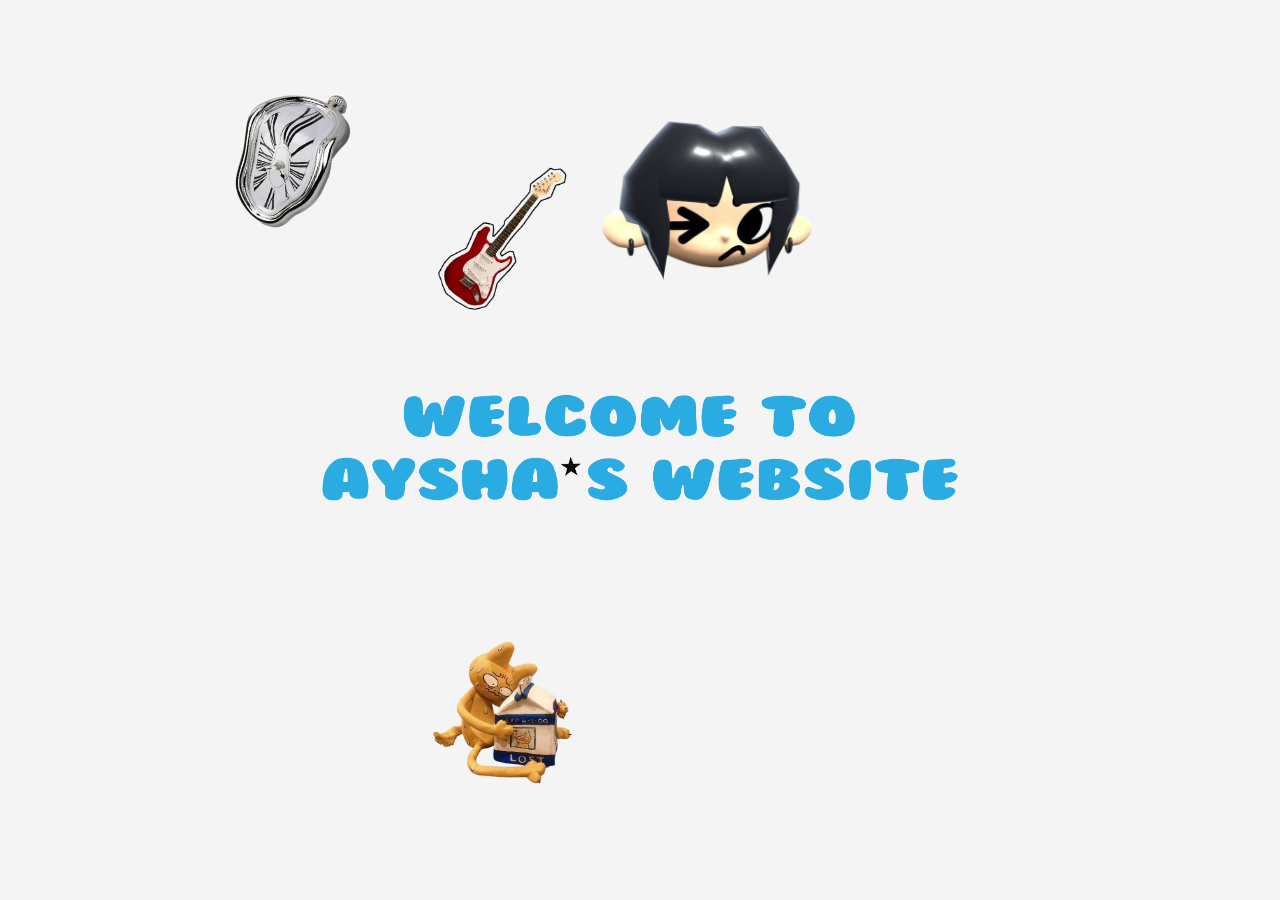
<file: index.html>
<!DOCTYPE html>
<html lang="en">
<head>
  <meta charset="UTF-8" />
  <meta name="viewport" content="width=device-width, initial-scale=1.0" />
  <title>Aysha's Website</title>
  <link rel="stylesheet" href="css/baru.css" />
</head>

<body>
  <!-- Title -->
  <div class="title">
    <img src="img/homepage/title3.png" alt="Aysha's Website Title"  />
  </div>

  <!-- All Items -->
  <div class="items">
    <!-- Decorations (not clickable) -->
    <div class="item deco clock">
      <img src="img/homepage/42497fe0003cbd8978e58b074153ff5e-removebg-preview.png" alt="Melting Clock" />
    </div>
    <div class="item deco guitar">
      <img src="img/homepage/ae0064338804adb42e25a881c482e4b0-removebg-preview.png" alt="Guitar" />
    </div>
    <div class="item deco cat">
      <img src="img/homepage/80e1f0d5fc412b3a20aa5eac22751216-removebg-preview.png" alt="Orange Cat" />
    </div>
    <div class="item deco girl">
	  <a href="33.html">
      <img src="img/homepage/63d810d47c0475652fb3aab678277d94-removebg-preview.png" alt="Girl Character" /></a>
    </div>
    <div class="item deco notes">
      <img src="img/homepage/10d3eb63d65c49f45148b61142d9b22d-removebg-preview.png" alt="Music Notes" />
    </div>
    <div class="item deco teddy">
      <img src="img/homepage/f46dfb41bee9490fc3941b0c186c9fb7-removebg-preview.png" alt="Teddy Bear" />
    </div>
    <div class="item deco headphone-cat">
      <img src="img/homepage/1667909f2b8d55946b1424338eec255e-removebg-preview.png" alt="Cat with Headphones" />
    </div>

    <!-- Clickable items -->
    <a href="abtme.htm" class="item about">
      <img src="img/homepage/ABOUT ME2.png" alt="About Me" />
    </a>
    <a href="skz.html" class="item cd1">
      <img src="img/homepage/cd4.png" alt="CD 1" />
    </a>
    <a href="ateez.html" class="item cd2">
      <img src="img/homepage/cd5.png" alt="CD 2" />
    </a>
    <a href="bnd.html" class="item cd3">
      <img src="img/homepage/cd3.png" alt="CD 3" />
    </a>
    <a href="xdh.html" class="item cd4">
      <img src="img/homepage/cd1.png" alt="CD 4" />
    </a>
    <a href="txt.html" class="item cd5">
      <img src="img/homepage/cd2.png" alt="CD 5" />
    </a>
    <a href="https://open.spotify.com/user/cenlscnkhcy5ref6wngwpem4m?si=63fb847906434e34" class="item playlist">
      <img src="img/homepage/dd957f2e9ee0af8f6f4b9ac2a89ecbb9-removebg-preview.png" alt="Playlist" />
    </a>
  </div>

  <!-- Slide-in animation script -->
  <script>
    document.addEventListener("DOMContentLoaded", () => {
      const items = document.querySelectorAll(".item");
      items.forEach((item, index) => {
        setTimeout(() => {
          item.classList.add("slide-in");
        }, index * 200);
      });
    });
  </script>
</body>
</html>
</file>
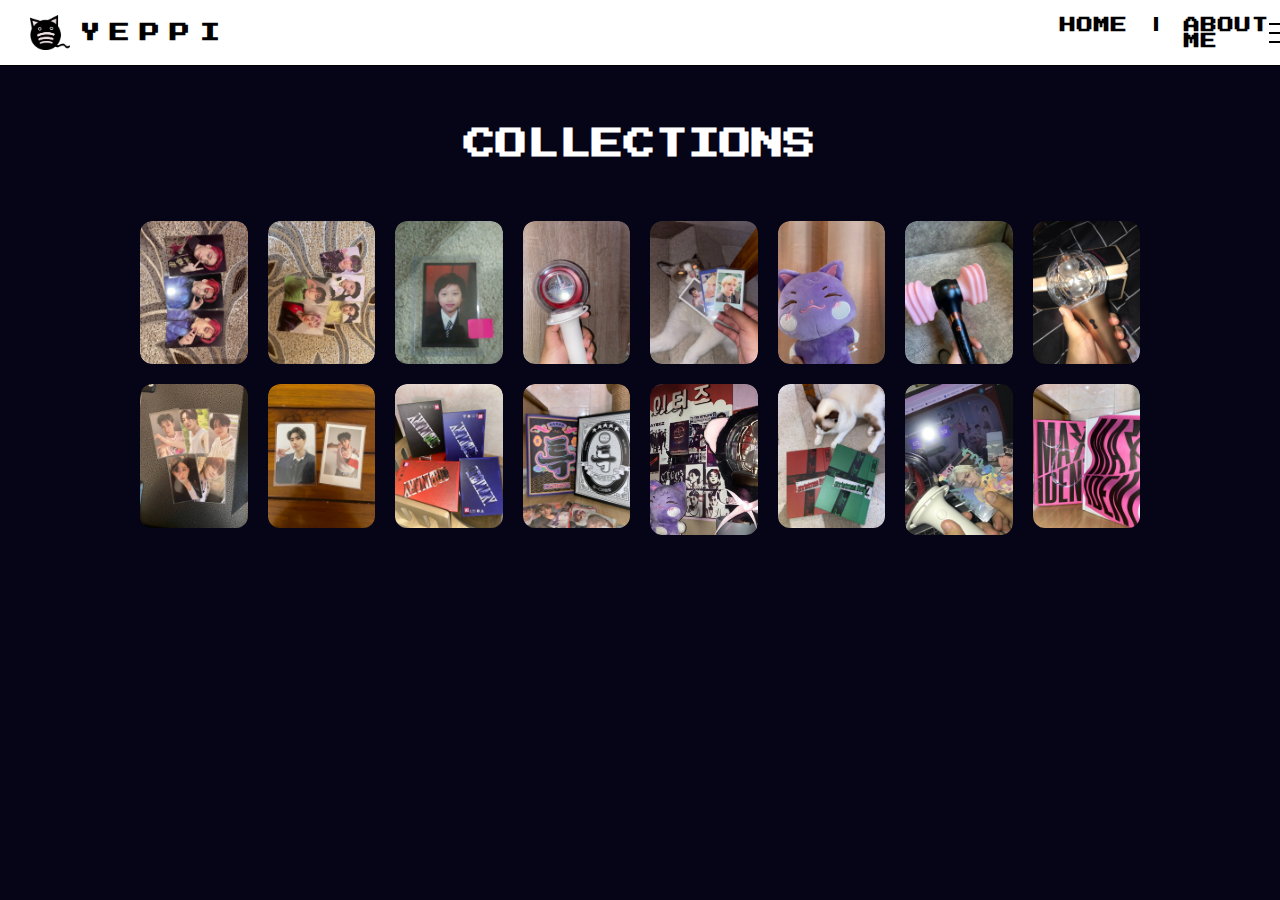
<file: collection.html>
<!DOCTYPE html>
<html lang="en">
<head>
  <meta charset="UTF-8">
  <title>Collection</title>
  <link href="css/collection.css" rel="stylesheet">
  <link rel="preconnect" href="https://fonts.googleapis.com">
  <link rel="stylesheet" href="https://fonts.googleapis.com/css2?family=Press+Start+2P&display=swap">
</head>
<body>

	  <nav class="navbar">
    <div class="logo">
      <img src="img/LOGO3.png" alt="Logo" class="logo-icon" />
      <span class="logo-text">YEPPI</span>
    </div>
    
    <div class="nav-links">
      <a href="index.html">HOME</a>
      <span class="divider">|</span>
      <a href="abtme.htm">ABOUT ME</a>
    </div>

    <div class="hamburger" onclick="toggleMenu()">
      <div></div>
      <div></div>
      <div></div>
    </div>

    <div class="menu" id="menu">
      <a href="skz.html">STRAY KIDS</a>
      <a href="ateez.html">ATEEZ</a>
      <a href="bnd.html">BOYNEXTDOOR</a>
      <a href="xdh.html">XDINARY HEROES</a>
      <a href="txt.html">TXT</a>
    </div>
  </nav>
	
  <script>
    function toggleMenu() {
      const menu = document.getElementById('menu');
      menu.classList.toggle('open');
    }
  </script>
  <div class="collection-header">
    <h1>COLLECTIONS</h1>
    
  </div>

  <div class="gallery">
<div class="media-item" onclick="openModal('SANNN PC', 'img2/collection/photo_35_2025-07-16_16-16-59.jpg')">
      <img src="img2/collection/photo_35_2025-07-16_16-16-59.jpg" alt="ateez1.JPEG">
    </div>
    <div class="media-item" onclick="openModal('random skz pc', 'img2/collection/photo_29_2025-07-16_16-16-59.jpg')">
      <img src="img2/collection/photo_29_2025-07-16_16-16-59.jpg" alt="atz1.jpg">
    </div>
    <div class="media-item" onclick="openModal('baby felix pc srs rare', 'img2/collection/skzpc.jpg')">
      <img src="img2/collection/skzpc.jpg" alt="atz2.jpg">
    </div>
    <div class="media-item" onclick="openModal('SKZ LIGHTSTICK !', 'img2/collection/photo_2_2025-07-16_16-16-59.jpg')">
      <img src="img2/collection/photo_2_2025-07-16_16-16-59.jpg" alt="atz1.jpg">
    </div>
    <div class="media-item" onclick="openModal('FELIX POBS', 'img2/collection/photo_5_2025-07-16_16-16-59.jpg')">
      <img src="img2/collection/photo_5_2025-07-16_16-16-59.jpg" alt="photo_10_2025-07-16_16-16-59.jpg">
    </div>
        <div class="media-item" onclick="openModal('sandeokki aniteez', 'img2/collection/photo_7_2025-07-16_16-16-59.jpg')">
      <img src="img2/collection/photo_7_2025-07-16_16-16-59.jpg " alt="photo_10_2025-07-16_16-16-59.jpg">
    </div>
	      <div class="media-item" onclick="openModal('BLACKPINK LS', 'img2/collection/photo_8_2025-07-16_16-16-59.jpg')">
      <img src="img2/collection/photo_8_2025-07-16_16-16-59.jpg" alt="ateez1.JPEG">
    </div>
    <div class="media-item" onclick="openModal('ATEEZ LIGHTSTICK ><', 'img2/collection/photo_14_2025-07-16_16-16-59.jpg')">
      <img src="img2/collection/photo_14_2025-07-16_16-16-59.jpg" alt="atz1.jpg">
    </div>
    <div class="media-item" onclick="openModal('MAXIDENT PCS', 'img2/collection/photo_16_2025-07-16_16-16-59.jpg')">
      <img src="img2/collection/photo_16_2025-07-16_16-16-59.jpg" alt="atz2.jpg">
    </div>
    <div class="media-item" onclick="openModal('MINSUNG POBS !', 'img2/collection/photo_32_2025-07-16_16-16-59.jpg')">
      <img src="img2/collection/photo_32_2025-07-16_16-16-59.jpg" alt="atz1.jpg">
    </div>

<div class="media-item" onclick="openModal('ODDINARY ALBUM', 'img2/collection/photo_46_2025-07-16_16-16-59.jpg')">
      <img src="img2/collection/photo_46_2025-07-16_16-16-59.jpg" alt="ateez1.JPEG">
    </div>
    <div class="media-item" onclick="openModal('5 STAR ALBUM', 'img2/collection/photo_12_2025-07-16_16-16-59.jpg')">
      <img src="img2/collection/photo_45_2025-07-16_16-16-59.jpg" alt="atz1.jpg">
    </div>
    <div class="media-item" onclick="openModal('ATEEZ CUSTOM DECO WITH SANDEOKKI KEYCHAIN', 'img2/collection/photo_50_2025-07-16_16-16-59.jpg')">
      <img src="img2/collection/photo_50_2025-07-16_16-16-59.jpg" alt="atz2.jpg">
    </div>
    <div class="media-item" onclick="openModal('CHRISTMAS EVEL ALBUM', 'img2/collection/photo_47_2025-07-16_16-16-59.jpg')">
      <img src="img2/collection/photo_47_2025-07-16_16-16-59.jpg" alt="atz1.jpg">
    </div>
    <div class="media-item" onclick="openModal('ONLINE SKZ CONCERT', 'img2/collection/photo_51_2025-07-16_16-16-59.jpg')">
      <img src="img2/collection/photo_51_2025-07-16_16-16-59.jpg" alt="photo_10_2025-07-16_16-16-59.jpg">
    </div>
	   <div class="media-item" onclick="openModal('MAXIDENT ALBUM', 'img2/collection/photo_17_2025-07-16_16-16-59.jpg')">
      <img src="img2/collection/photo_17_2025-07-16_16-16-59.jpg" alt="photo_10_2025-07-16_16-16-59.jpg">
    </div>
	</div>
 

  <div id="modal" class="modal">
    <span class="close" onclick="closeModal()">&times;</span>
    <div class="modal-content">
      <img id="modal-img">
      <video id="modal-video" controls></video>
      <p id="modal-desc"></p>
    </div>
  </div>

  <script>
    function openModal(desc, src) {
      const modal = document.getElementById('modal');
      const modalImg = document.getElementById('modal-img');
      const modalVideo = document.getElementById('modal-video');
      const modalDesc = document.getElementById('modal-desc');

      if (src.match(/\.(mp4|mov)$/i)) {
        modalImg.style.display = 'none';
        modalVideo.style.display = 'block';
        modalVideo.src = src;
      } else {
        modalImg.style.display = 'block';
        modalVideo.style.display = 'none';
        modalImg.src = src;
      }

      modalDesc.textContent = desc;
      modal.style.display = 'flex';
    }

    function closeModal() {
      document.getElementById('modal').style.display = 'none';
      document.getElementById('modal-video').pause();
    }
  </script>

</body>
</html>
</file>
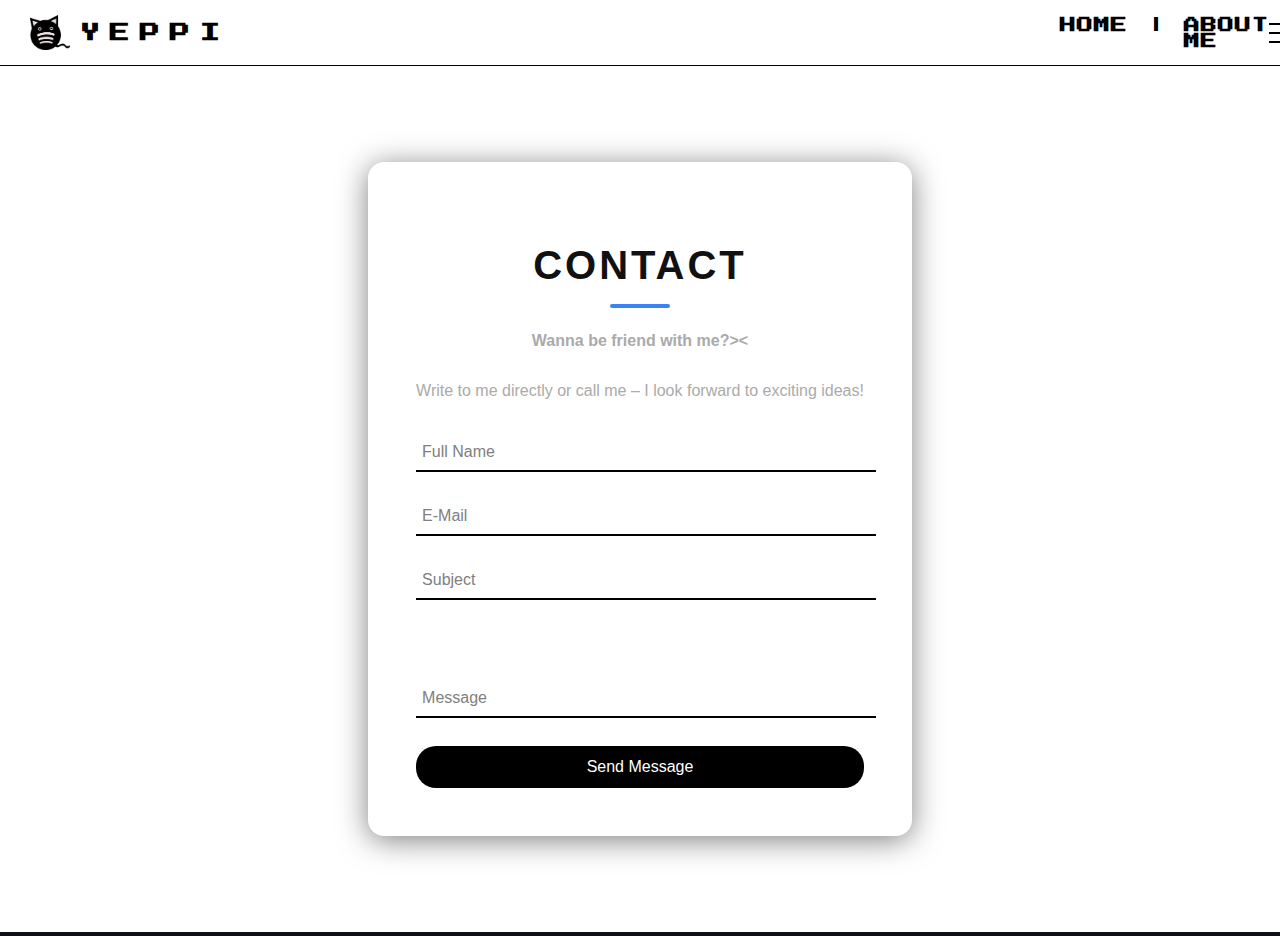
<file: contact.htm>
<!doctype html>
<html>
<head>
<meta charset="utf-8">
<title>contact </title>

<link href="css/contact.css" rel="stylesheet">
<script src="js/contact.js" defer></script>
</head>

		  <nav class="navbar">
    <div class="logo">
      <img src="img/LOGO3.png" alt="Logo" class="logo-icon" />
      <span class="logo-text">YEPPI</span>
    </div>
    
    <div class="nav-links">
      <a href="index.html">HOME</a>
      <span class="divider">|</span>
      <a href="abtme.htm">ABOUT ME</a>
    </div>

    <div class="hamburger" onclick="toggleMenu()">
      <div></div>
      <div></div>
      <div></div>
    </div>

    <div class="menu" id="menu">
      <a href="skz.html">STRAY KIDS</a>
      <a href="ateez.html">ATEEZ</a>
      <a href="bnd.html">BOYNEXTDOOR</a>
      <a href="xdh.html">XDINARY HEROES</a>
      <a href="txt.html">TXT</a>
    </div>
  </nav>

  <script>
    function toggleMenu() {
      const menu = document.getElementById('menu');
      menu.classList.toggle('open');
    }
  </script>
	
<section id="contact">
  <div class="contact-box">
    <h2>Contact</h2>
    <p class="contact-lead">Wanna be friend with me?>< </p>
    <p>Write to me directly or call me – I look forward to exciting ideas!</p>
    <form class="contact-form" method="POST" action="#contact" id="contactForm">
      <div class="form-item">
        <label for="contact-name">Full Name</label>
        <input id="contact-name" name="name" type="text" required>
      </div>
      <div class="form-item">
        <label for="contact-email">E-Mail</label>
        <input id="contact-email" name="email" type="email" required>
      </div>
      <div class="form-item">
        <label for="contact-subject">Subject</label>
        <input id="contact-subject" name="subject" type="text" required>
      </div>
      <div class="form-item">
        <label for="contact-message">Message</label>
        <textarea id="contact-message" name="message" rows="4" required></textarea>
      </div>
      <input type="hidden" name="g-recaptcha-response" id="g-recaptcha-response">
      <button class="form-button" type="submit">Send Message</button>
    </form>
  </div>
</section>
  
<body>
</body>
</html>
</file>
<file: css/baru.css>
body {
  margin: 0;
  padding: 0;
  font-family: 'Arial Rounded MT Bold', sans-serif;
  background: #f4f4f4;
  overflow-x: hidden;
}
.title {
  position: absolute;
  top: 50%;
  left: 50%;
  transform: translate(-50%, -50%);
  z-index: 10;
}

.title img {
  width: 1000px;
  max-width: 100%;
  height: auto;
}


/* Container for all items */
.items {
  position: relative;
  width: 100%;
  height: 100vh;
}

/* Animation styling */
.item {
  opacity: 0;
  transform: translateY(50px);
  transition: opacity 0.6s ease-out, transform 0.6s ease-out;
  position: absolute;
  z-index: 1;
}

.item.slide-in {
  opacity: 1;
  transform: translateY(0);
}

.item img {
  width: 170px;
  height: auto;
  max-width: 100%;
  cursor: pointer;
  transition: transform 0.3s ease;
}

.item img:hover {
  transform: scale(1.05);
}

/* --------------------------- */
/* Decoration Positioning      */
/* --------------------------- */
.clock {
  top: 80px;
  left: 200px;
  z-index: 2;
}

.clock img {
  transform: rotate(15deg)
}

.guitar {
  top: 150px;
  left: 410px;
  z-index: 4;
}

.cat {
  bottom: 100px;
  left: 420px;
  z-index: 4;
}

.cat img {
  width: 170px;
  height: auto;
}

.girl {
  top: 80px;
  left: 46%;
  transform: translateX(-50%);
  z-index: 3;
}

.girl img {
  width: 240px;
  height: auto;
}

.notes {
  top: 440px;
  right: 280px;
  z-index: 2;
}

.notes img{
  transform: rotate(-65deg);
}

.teddy {
  bottom: 120px;
  right: 410px;
  z-index: 3;
}

.teddy img{
  width: 190px;
  height: auto;
  transform:rotate(10deg)
}

.headphone-cat {
  top: 190px;
  right: 320px;
  z-index: 2;;
}

.headphone-cat img{
  width: 190px;
  height: auto;
  transform: rotate(14deg)
}

/* --------------------------- */
/* Clickable Items Positioning */
/* --------------------------- */
.about {
  top: 130px;
  left: 290px;
}

.about img {
  width: 210px;
  height: auto;
  transform: rotate(-10deg);
}

.cd1 {
  top: 380px;
  left: 290px;
}

.cd2 {
  top: 120px;
  left: 540px;
}

.cd3 {
  top: 320px;
  right: 140px;
}

.cd3 img{
  width: 300px;
  height: auto;
}

.cd4 img {
  width: 210px;
  height : auto;
}

.cd4 {
  top: 390px;
  left: 560px;
}

.cd5 {
  top: 120px;
  left: 940px;
}

.cd5 img {
  width: 180px;
  height : auto;
}

.playlist {
  top: 420px;
  left: 760px;
}

.playlist img {
  width: 190px;
  height: auto;
  transform: rotate(10deg)
}
</file>
<file: css/collection.css>
@import url('https://fonts.googleapis.com/css2?family=Press+Start+2P&display=swap');

body {
      margin: 0;
      background-color: #060518;
      font-family: 'Press Start 2P', monospace;
      color: white;
    }

/* Navbar */
.navbar {
  display: flex;
  justify-content: space-between;
  align-items: center;
  padding: 15px 30px;
  background-color: white;
  font-family: 'Press Start 2P', monospace;
  position: relative;
  border-bottom: 1px solid #000;
}

.logo {
  display: flex;
  align-items: center;
}

.logo-icon {
  width: 40px;
  height: auto;
  margin-right: 10px;
}

.logo-text {
  font-size: 20px;
  font-weight: bold;
  letter-spacing: 10px;
  color: black;
}

.nav-links {
  display: flex;
  margin-left: 830px;
  gap: 20px;
}

.nav-links a {
  text-decoration: none;
  color: black;
  font-weight: 600;
  letter-spacing: 1px;
}

.divider {
  font-weight: lighter;
  color: black;
}

.hamburger {
  display: flex;
  flex-direction: column;
  justify-content: space-between;
  height: 20px;
  cursor: pointer;
}

.hamburger div {
  width: 25px;
  height: 2px;
  background-color: black;
}

.menu {
  display: none;
  position: absolute;
  top: 70px;
  right: 30px;
  background-color: white;
  box-shadow: 0 0 10px rgba(0,0,0,0.2);
  padding: 15px;
  flex-direction: column;
  gap: 10px;
  z-index: 1000;
}

.menu a {
  display: block;
  padding: 8px 0;
  color: black;
  text-decoration: none;
  font-weight: 500;
}

.menu.open {
  display: flex;
}

    .collection-header {
      text-align: center;
      padding: 40px 0 20px;
      display: flex;
      justify-content: center;
      align-items: center;
      gap: 20px;
    }

    .collection-header img {
      width: 40px;
      height: 40px;
    }

    .gallery {
      display: grid;
      grid-template-columns: repeat(auto-fill, minmax(100px, 1fr));
      gap: 20px;
      padding: 20px;
      max-width: 1000px;
      margin: 0 auto;
    }

    .media-item {
      cursor: pointer;
      overflow: hidden;
      border-radius: 12px;
      transition: box-shadow 0.3s, transform 0.3s;
    }

    .media-item img,
    .media-item video {
      width: 100%;
      height: auto;
      display: block;
      border-radius: 12px;
    }

    .media-item:hover {
      box-shadow: 0 0 12px rgba(0, 255, 255, 0.6);
      transform: scale(1.05);
    }

    .modal {
      display: none;
      position: fixed;
      top: 0; left: 0;
      width: 100%; height: 100%;
      background: rgba(0,0,0,0.9);
      justify-content: center;
      align-items: center;
      z-index: 999;
      padding: 20px;
    }

    .modal-content {
      max-width: 80%;
      text-align: center;
    }

    .modal-content img,
    .modal-content video {
      width: 100%;
      max-height: 80vh;
      border-radius: 10px;
    }

    .modal-content p {
      margin-top: 10px;
      color: #fff;
      font-size: 12px;
    }

    .close {
      position: absolute;
      top: 20px;
      right: 30px;
      color: white;
      font-size: 30px;
      cursor: pointer;
    }
</file>
<file: css/contact.css>
@import url('https://fonts.googleapis.com/css2?family=Press+Start+2P&display=swap');

body {
  margin: 0;
  padding: 0;
  box-sizing: border-box;
    background-color: #171717;
}

/* Navbar */
.navbar {
  display: flex;
  justify-content: space-between;
  align-items: center;
  padding: 15px 30px;
  background-color: white;
  font-family: 'Press Start 2P', monospace;
  position: relative;
  border-bottom: 1px solid #000;
}

.logo {
  display: flex;
  align-items: center;
}

.logo-icon {
  width: 40px;
  height: auto;
  margin-right: 10px;
}

.logo-text {
  font-size: 20px;
  font-weight: bold;
  letter-spacing: 10px;
  color: black;
}

.nav-links {
  display: flex;
  margin-left: 830px;
  gap: 20px;
}

.nav-links a {
  text-decoration: none;
  color: black;
  font-weight: 600;
  letter-spacing: 1px;
}

.divider {
  font-weight: lighter;
  color: black;
}

.hamburger {
  display: flex;
  flex-direction: column;
  justify-content: space-between;
  height: 20px;
  cursor: pointer;
}

.hamburger div {
  width: 25px;
  height: 2px;
  background-color: black;
}

.menu {
  display: none;
  position: absolute;
  top: 70px;
  right: 30px;
  background-color: white;
  box-shadow: 0 0 10px rgba(0,0,0,0.2);
  padding: 15px;
  flex-direction: column;
  gap: 10px;
  z-index: 1000;
}

.menu a {
  display: block;
  padding: 8px 0;
  color: black;
  text-decoration: none;
  font-weight: 500;
}

.menu.open {
  display: flex;
}

html {
  scroll-behavior: smooth;
}

body {
  font-family: 'Lato', sans-serif;
  background: #0e1116;
  color: #f0f0f0;
  overflow-x: hidden;
}

#contact {
  background: #FFFFFF;
  padding: 6rem 2rem;
  display: flex;
  justify-content: center;
}

.contact-box {
  max-width: 700px;
  background: #FFFFFF;
  padding: 3rem;
  border-radius: 16px;
  box-shadow: 0 4px 30px rgba(0, 0, 0, 0.5);
  text-align: center;
}

.contact-box h2 {
  font-size: 2.5rem;
  color: #111;
  margin-bottom: 1rem;
  position: relative;
  text-transform: uppercase;
  letter-spacing: 3px;
}

.contact-box h2::after {
  content: "";
  display: block;
  width: 60px;
  height: 4px;
  background: #3b82f6;
  margin: 1rem auto 1.5rem;
  border-radius: 2px;
}

.contact-lead {
  font-size: 1.2rem;
  font-weight: bold;
  color: #ccc;
  margin-bottom: 0.5rem;
}

.contact-box p {
  color: #aaa;
  font-size: 1rem;
  margin-bottom: 2rem;
}

.contact-button {
  display: inline-block;
  padding: 12px 28px;
  background-color: #3b82f6;
  color: white;
  font-weight: bold;
  text-decoration: none;
  border-radius: 30px;
  transition: background-color 0.3s;
}

.contact-button:hover {
  background-color: #2563eb;
}

.contact-form {
  display: flex;
  flex-direction: column;
  gap: 1.5rem;
}

.form-item {
  position: relative;
}

.form-item input,
.form-item textarea {
  width: 100%;
  padding: 10px 6px;
  border: none;
  border-bottom: 2px solid black;
  background: transparent;
  font-size: 16px;
  outline: none;
  resize: none;
}

.form-item label {
  position: absolute;
  left: 6px;
  top: 50%;
  transform: translateY(-50%);
  font-size: 16px;
  color: grey;
  pointer-events: none;
  transition: all 0.3s ease;
}

.form-item:has(textarea) label {
  top: 75%;
}

.form-item input:focus + label,
.form-item textarea:focus + label,
.form-item input:not(:placeholder-shown) + label,
.form-item textarea:not(:placeholder-shown) + label {
  top: -10px;
  font-size: 12px;
  color: black;
}

.form-button {
  background-color: black;
  color: white;
  border: none;
  padding: 12px 0;
  border-radius: 20px;
  font-size: 1rem;
  cursor: pointer;
  transition: background 0.3s;
}

.form-button:hover {
  background-color: #3b82f6;
  color: white;
}

.form-button:active {
  background-color: #3270D3;
}
</file>
